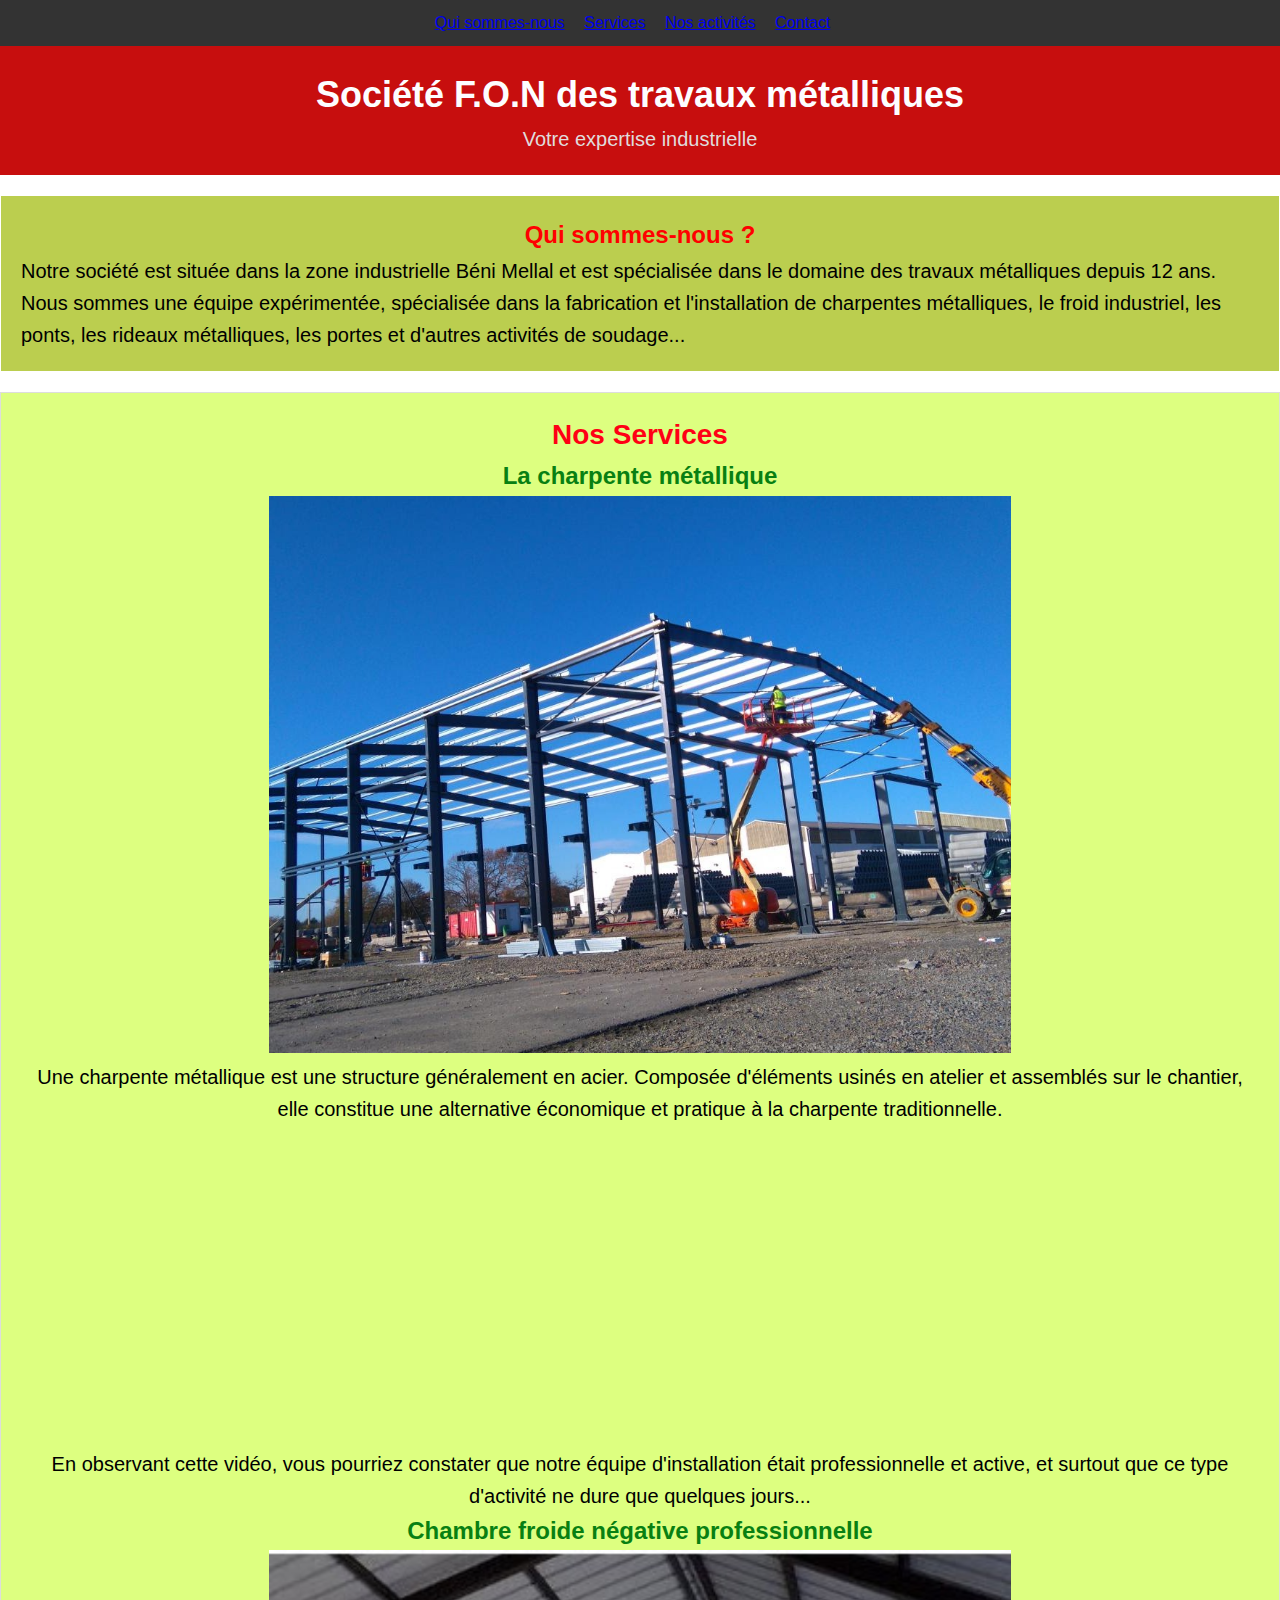
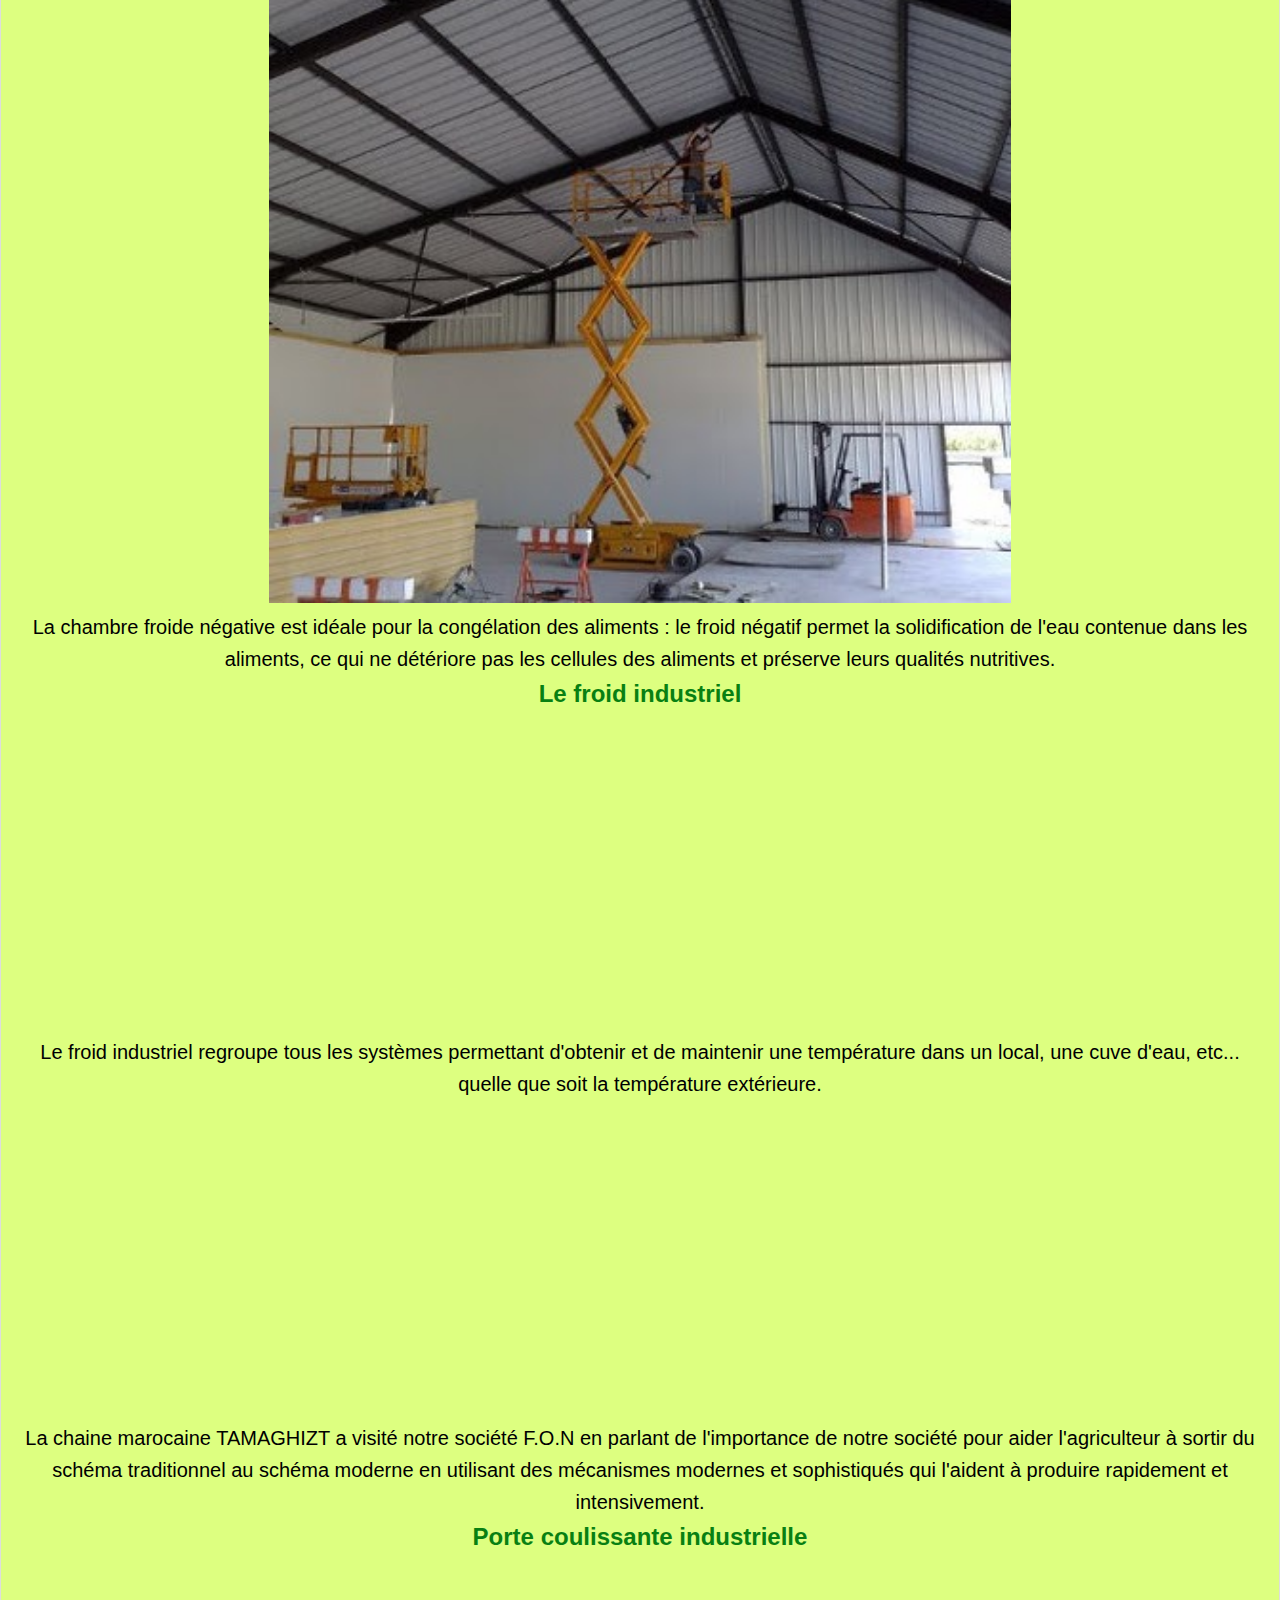
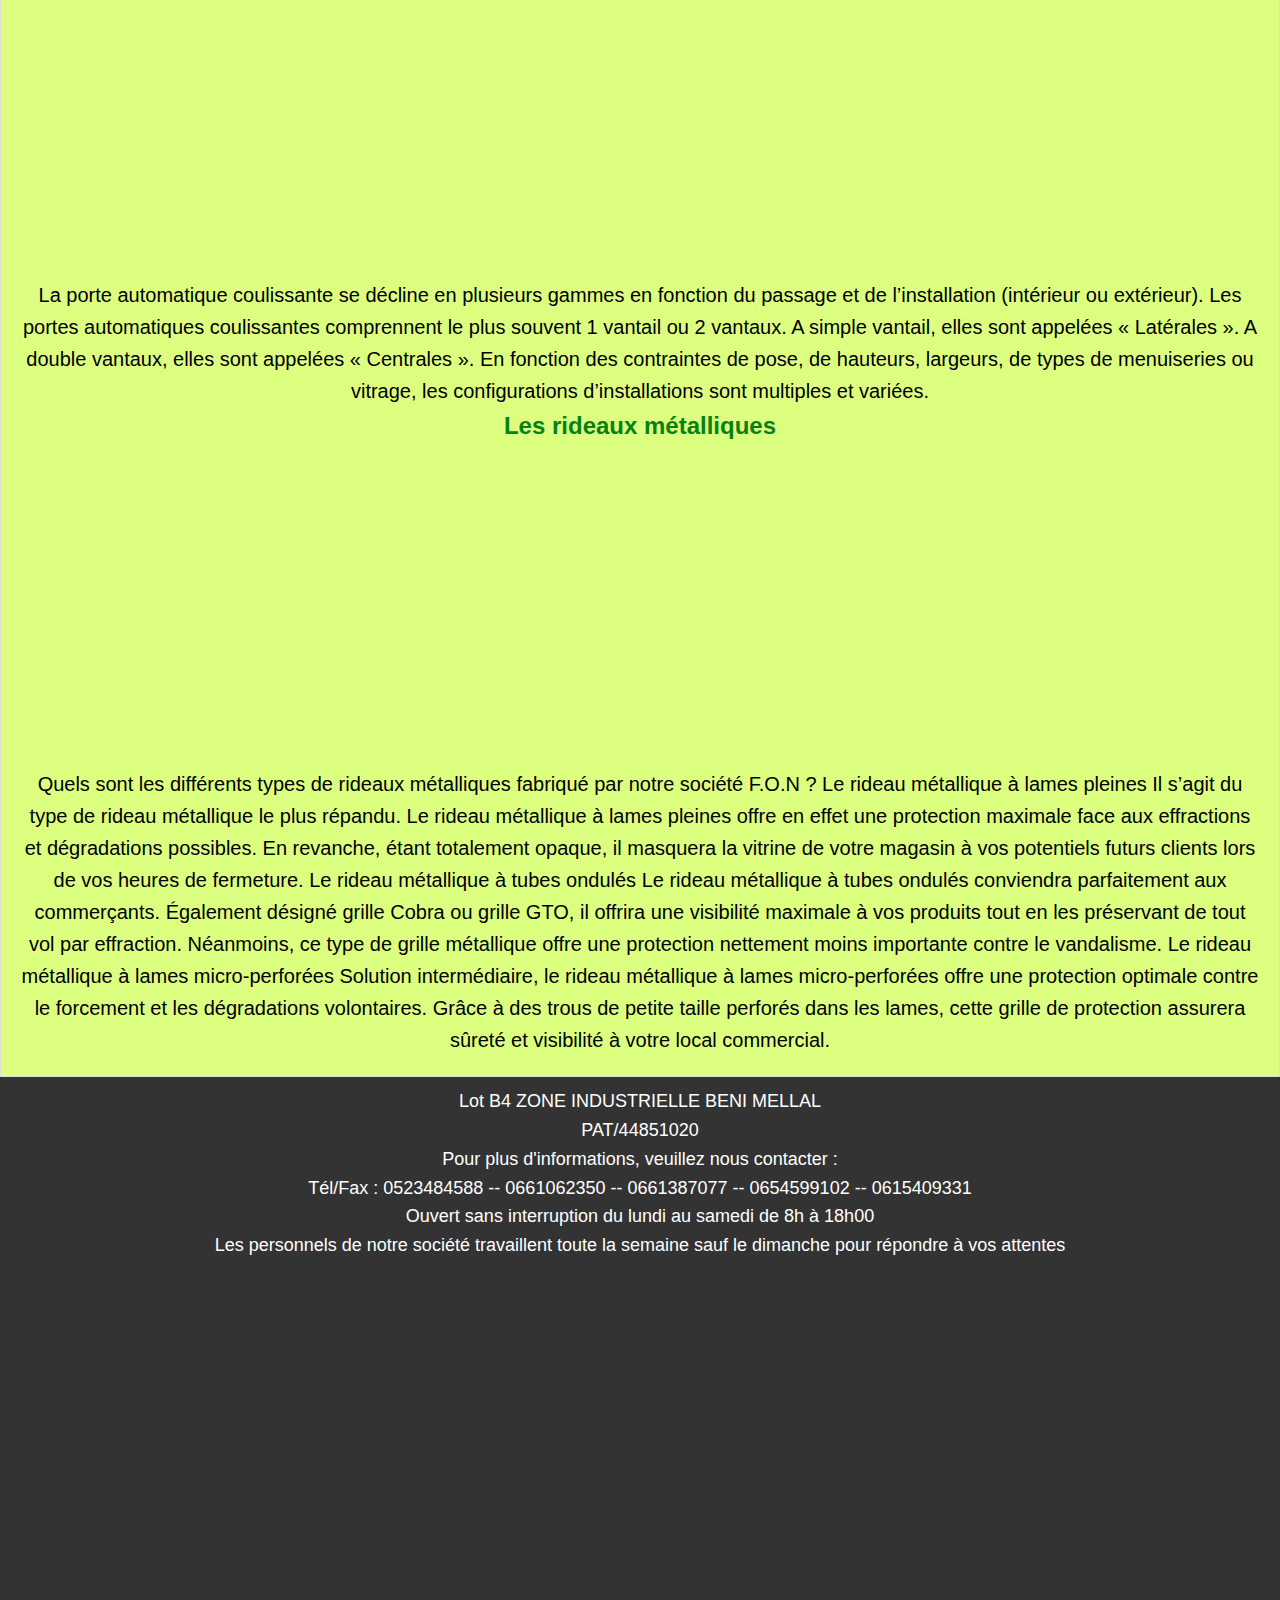
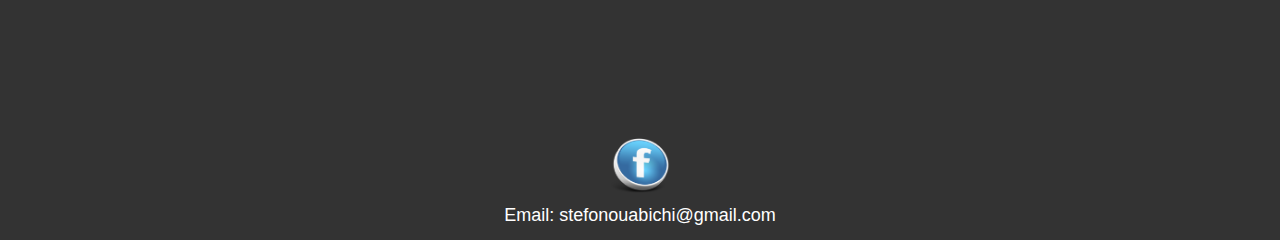
<file: index.html>
<!DOCTYPE html>
<html lang="en">
<head>
    <meta charset="UTF-8">
    <meta name="viewport" content="width=device-width, initial-scale=1.0">
    <link rel="stylesheet" href="style.css"> <!-- Link to the CSS file -->
    <title>Société F.O.N des travaux métalliques</title>
</head>
<body>
    <header>
        <nav>
            <ul>
                <li><a href="#about">Qui sommes-nous</a></li>
                <li><a href="#services">Services</a></li>
                <li><a href="pdt.html">Nos activités</a></li>
                <li><a href="#footer">Contact</a></li>
            </ul>
        </nav>
    </header>

    <section class="hero">
        <h1>Société F.O.N des travaux métalliques</h1>
        <p>Votre expertise industrielle</p>
    </section>

    <section  class="about" id="about">
        <h1 style="text-align: center;">Qui sommes-nous ?</h1>
        <p>Notre société est située dans la zone industrielle Béni Mellal et est spécialisée dans le domaine des travaux métalliques depuis 12 ans. Nous sommes une équipe expérimentée, spécialisée dans la fabrication et l'installation de charpentes métalliques, le froid industriel, les ponts, les rideaux métalliques, les portes et d'autres activités de soudage...</p>
    </section>

    <section class="services" id="services">
        <h2>Nos Services</h2>
        <h3>La charpente métallique</h3>
        <img src="charpn.jpg" alt="La charpente métallique">
        <p>Une charpente métallique est une structure généralement en acier. Composée d'éléments usinés en atelier et assemblés sur le chantier, elle constitue une alternative économique et pratique à la charpente traditionnelle.</p>
        <iframe width="560" height="315" src="https://www.youtube.com/embed/b2t2jXiOxy0" frameborder="0" allowfullscreen></iframe>
        <p>En observant cette vidéo, vous pourriez constater que notre équipe d'installation était professionnelle et active, et surtout que ce type d'activité ne dure que quelques jours...</p>
        <h3>Chambre froide négative professionnelle</h3>
        <img src="chbrf.jpg">
        <p>La chambre froide négative est idéale pour la congélation des aliments : le froid négatif permet la solidification de l'eau contenue dans les aliments, ce qui ne détériore pas les cellules des aliments et préserve leurs qualités nutritives. </p>
        <h3>Le froid industriel</h3>
        <iframe width="560" height="315" src="https://www.youtube.com/embed/iELxFSa7Izs" frameborder="0" allowfullscreen></iframe>
        <p>Le froid industriel regroupe tous les systèmes permettant d'obtenir et de maintenir une température dans un local, une cuve d'eau, etc... quelle que soit la température extérieure.</p>
        <iframe width="560" height="315" src="https://www.youtube.com/embed/gDKOtdqEp-U" frameborder="0" allowfullscreen></iframe>
        <p>La chaine marocaine TAMAGHIZT a visité notre société F.O.N en parlant de l'importance de notre société pour aider l'agriculteur à sortir du schéma traditionnel au schéma moderne en utilisant des mécanismes modernes et sophistiqués qui l'aident à produire rapidement et intensivement.</p>
       <h3>Porte coulissante industrielle</h3> 
       <iframe width="560" height="315" src="https://www.youtube.com/embed/PlmTUYfy52M" frameborder="0" allowfullscreen></iframe>
       <p>La porte automatique coulissante se décline en plusieurs gammes en fonction du passage et de l’installation (intérieur ou extérieur). Les portes automatiques coulissantes comprennent le plus souvent 1 vantail ou 2 vantaux.

            A simple vantail, elles sont appelées « Latérales ». A double vantaux, elles sont appelées « Centrales ». En fonction des contraintes de pose, de hauteurs, largeurs, de types de menuiseries ou vitrage, les configurations d’installations sont multiples et variées. </p>
            <h3>Les rideaux métalliques</h3>
            <iframe width="560" height="315" src="https://www.youtube.com/embed/shUxICPC_yM" frameborder="0" allowfullscreen></iframe>
            <p>Quels sont les différents types de rideaux métalliques fabriqué par notre société F.O.N ?
            Le rideau métallique à lames pleines
            Il s’agit du type de rideau métallique le plus répandu. Le rideau métallique à lames pleines offre en effet une protection maximale face aux effractions et dégradations possibles. En revanche, étant totalement opaque, il masquera la vitrine de votre magasin à vos potentiels futurs clients lors de vos heures de fermeture. 
            
            Le rideau métallique à tubes ondulés
            Le rideau métallique à tubes ondulés conviendra parfaitement aux commerçants. Également désigné grille Cobra ou grille GTO, il offrira une visibilité maximale à vos produits tout en les préservant de tout vol par effraction.
            
            Néanmoins, ce type de grille métallique offre une protection nettement moins importante contre le vandalisme. 
            
            Le rideau métallique à lames micro-perforées 
            
            Solution intermédiaire, le rideau métallique à lames micro-perforées offre une protection optimale contre le forcement et les dégradations volontaires. Grâce à des trous de petite taille perforés dans les lames, cette grille de protection assurera sûreté et visibilité à votre local commercial. </p>
      
      
    </section>
    <footer class="footer" id="footer">
        <p>Lot B4 ZONE INDUSTRIELLE BENI MELLAL</p>
        <p>PAT/44851020</p>
        <p>Pour plus d'informations, veuillez nous contacter :</p>
        <p>Tél/Fax : 0523484588 -- 0661062350 -- 0661387077 -- 0654599102 -- 0615409331</p>
        <p>Ouvert sans interruption du lundi au samedi de 8h à 18h00</p>
        <p>Les personnels de notre société travaillent toute la semaine sauf le dimanche pour répondre à vos attentes</p>
        <iframe src="https://www.google.com/maps/embed?pb=!1m18!1m12!1m3!1d6744.54207440039!2d-6.430875062942472!3d32.304571360195894!2m3!1f0!2f0!3f0!3m2!1i1024!2i768!4f13.1!3m3!1m2!1s0xda4792d3c5e3761%3A0xa2dce97f0987c3c!2sSt%C3%A9%20F.O.N%20des%20travaux%20m%C3%A9talliques!5e0!3m2!1sfr!2sus!4v1693650159986!5m2!1sfr!2sus" width="600" height="450" style="border:0;" allowfullscreen="" loading="lazy" referrerpolicy="no-referrer-when-downgrade"></iframe>
        <div class="social-links">
            <div class="social-link">
                <a href="https://www.facebook.com/profile.php?id=100070529213689" target="_blank">
                    <img src="fcbk.png" alt="Facebook" >
                </a>
            </div>
            <!-- Add more social links as needed -->
        </div>
        <p>Email: stefonouabichi@gmail.com</p>
    </footer>
</body>
</html>
</file>
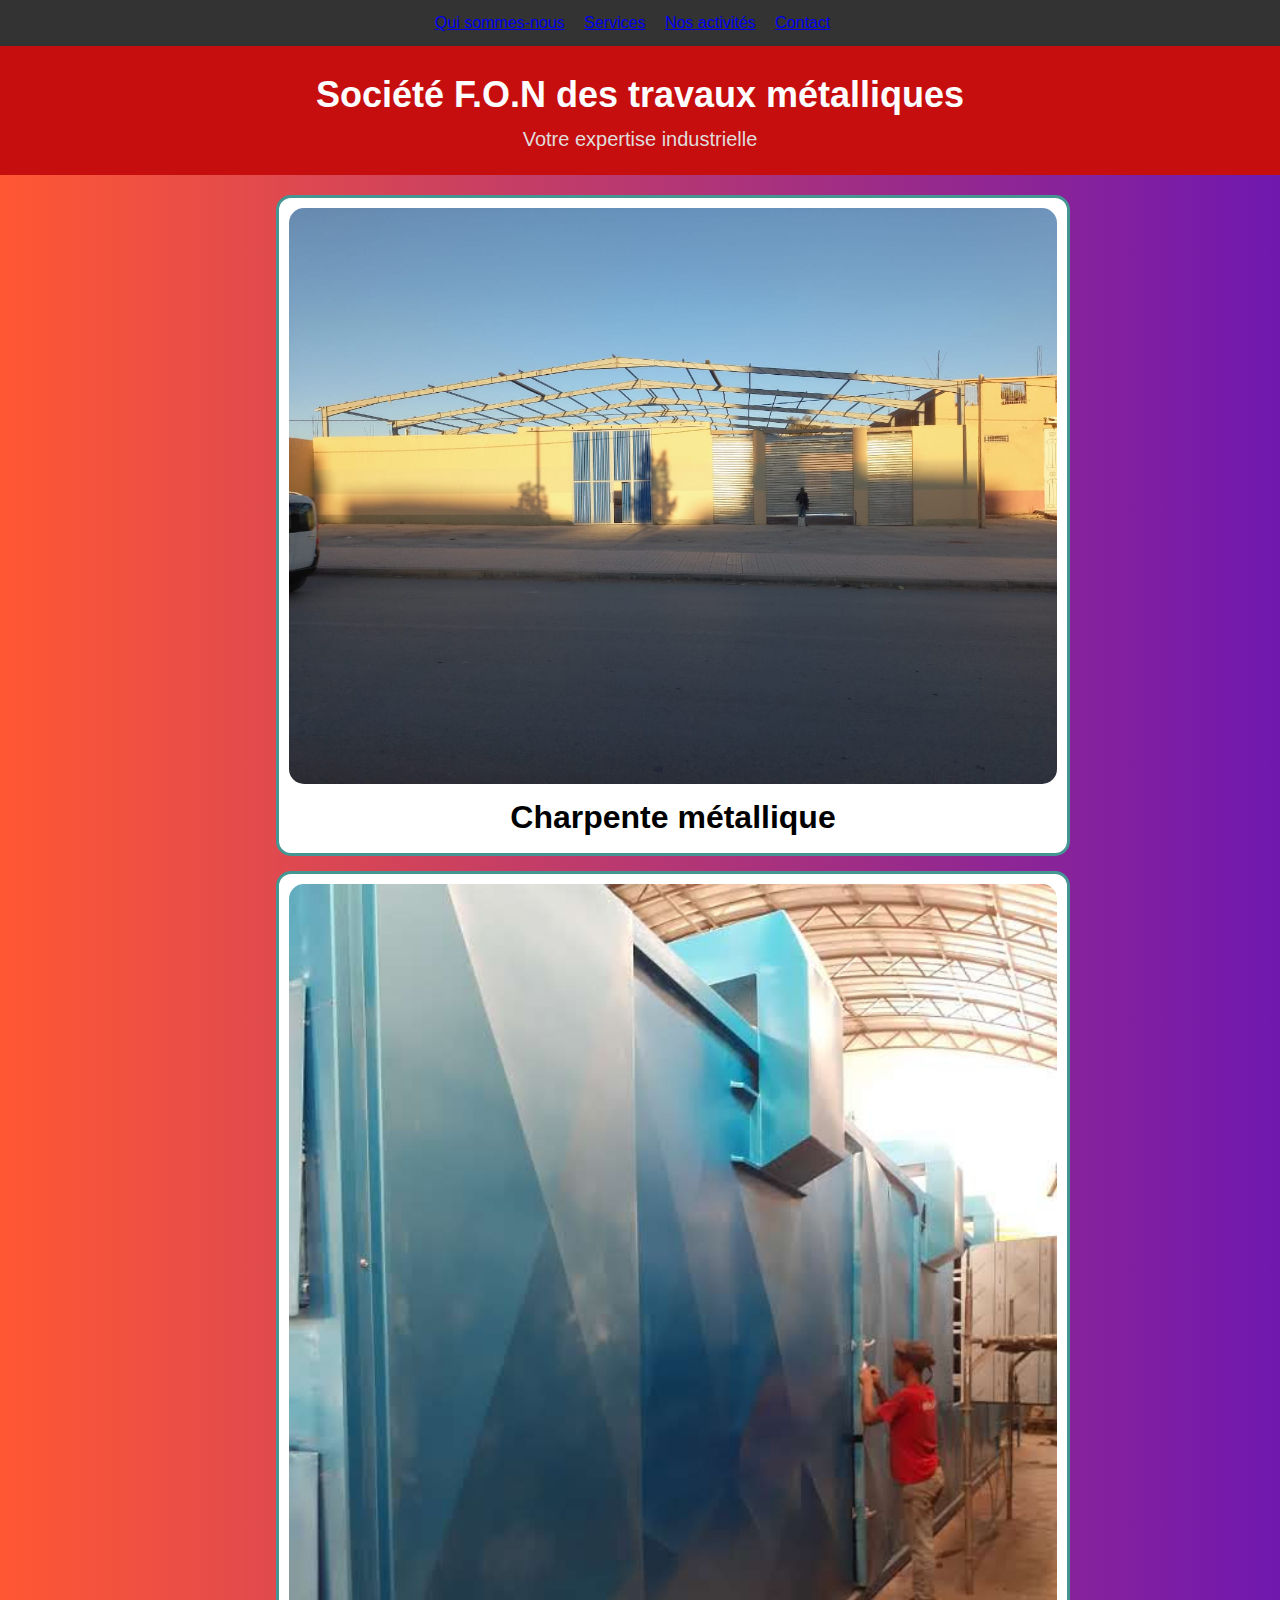
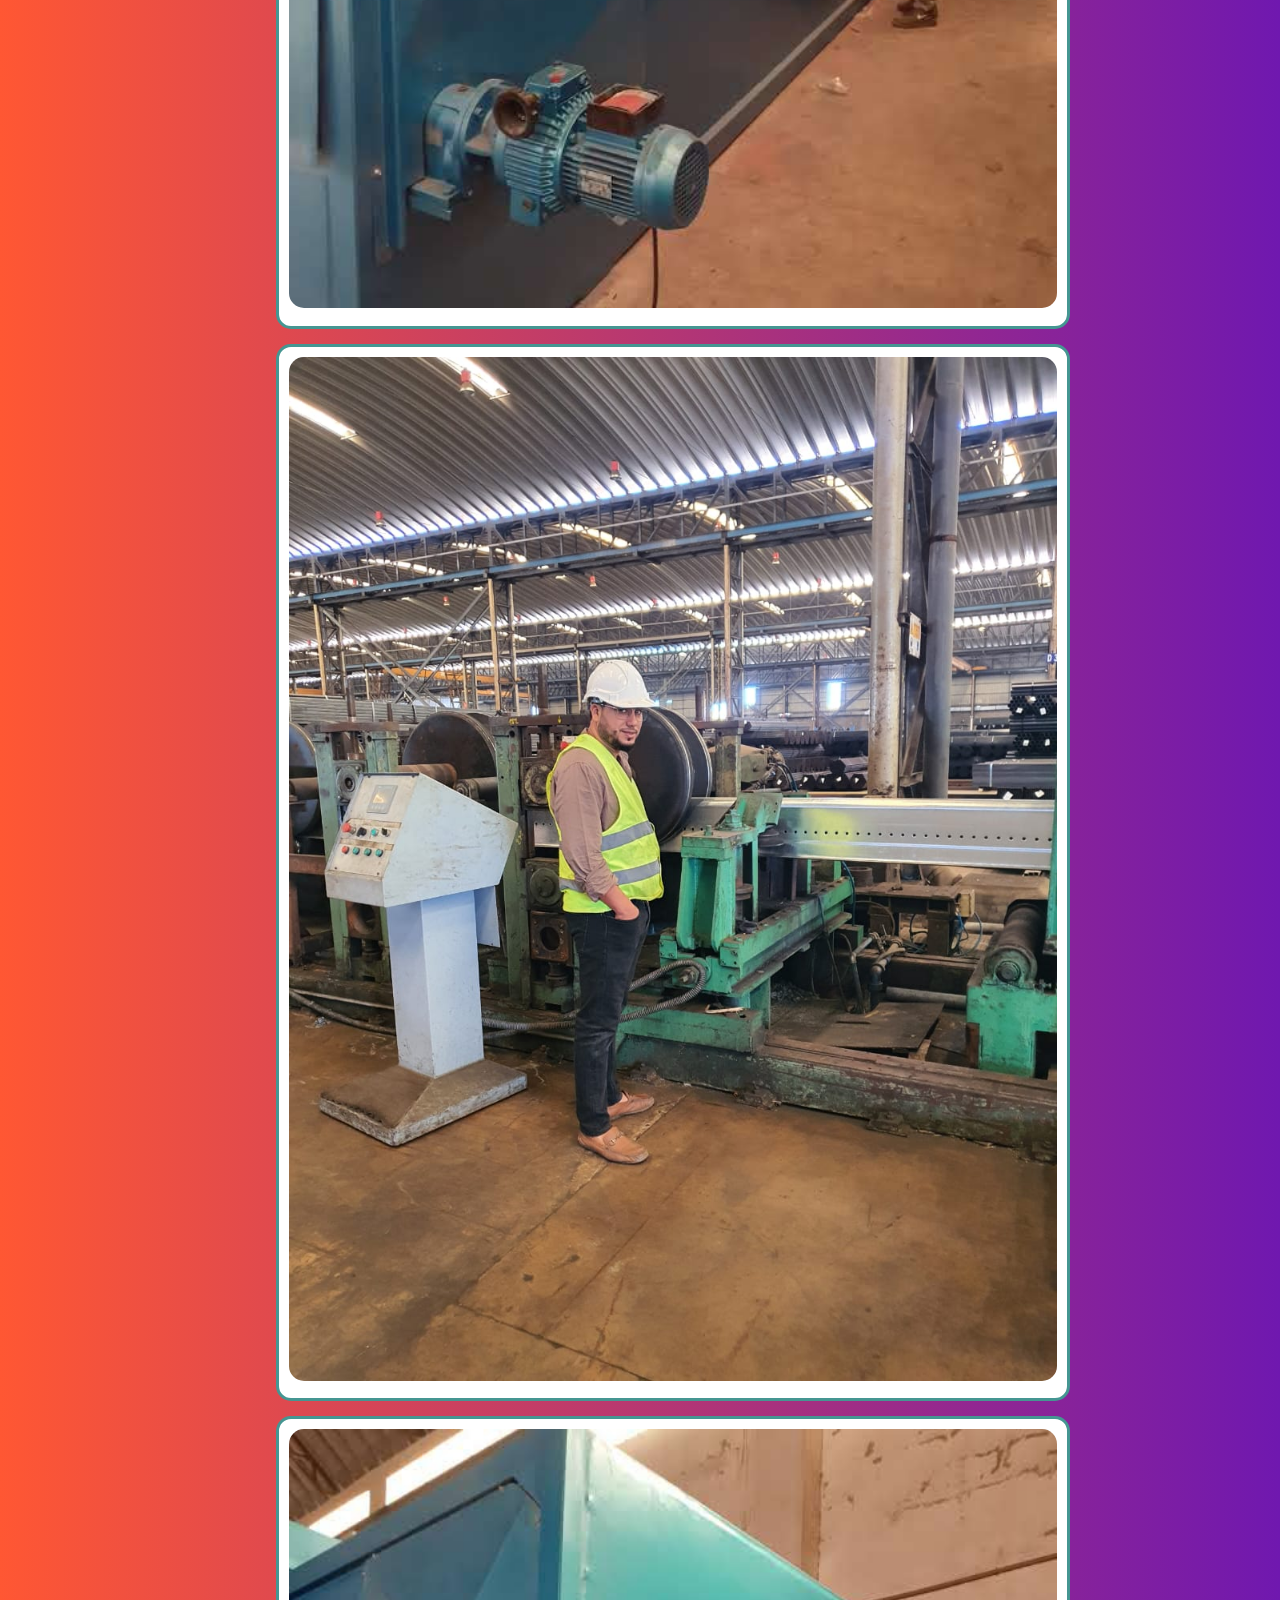
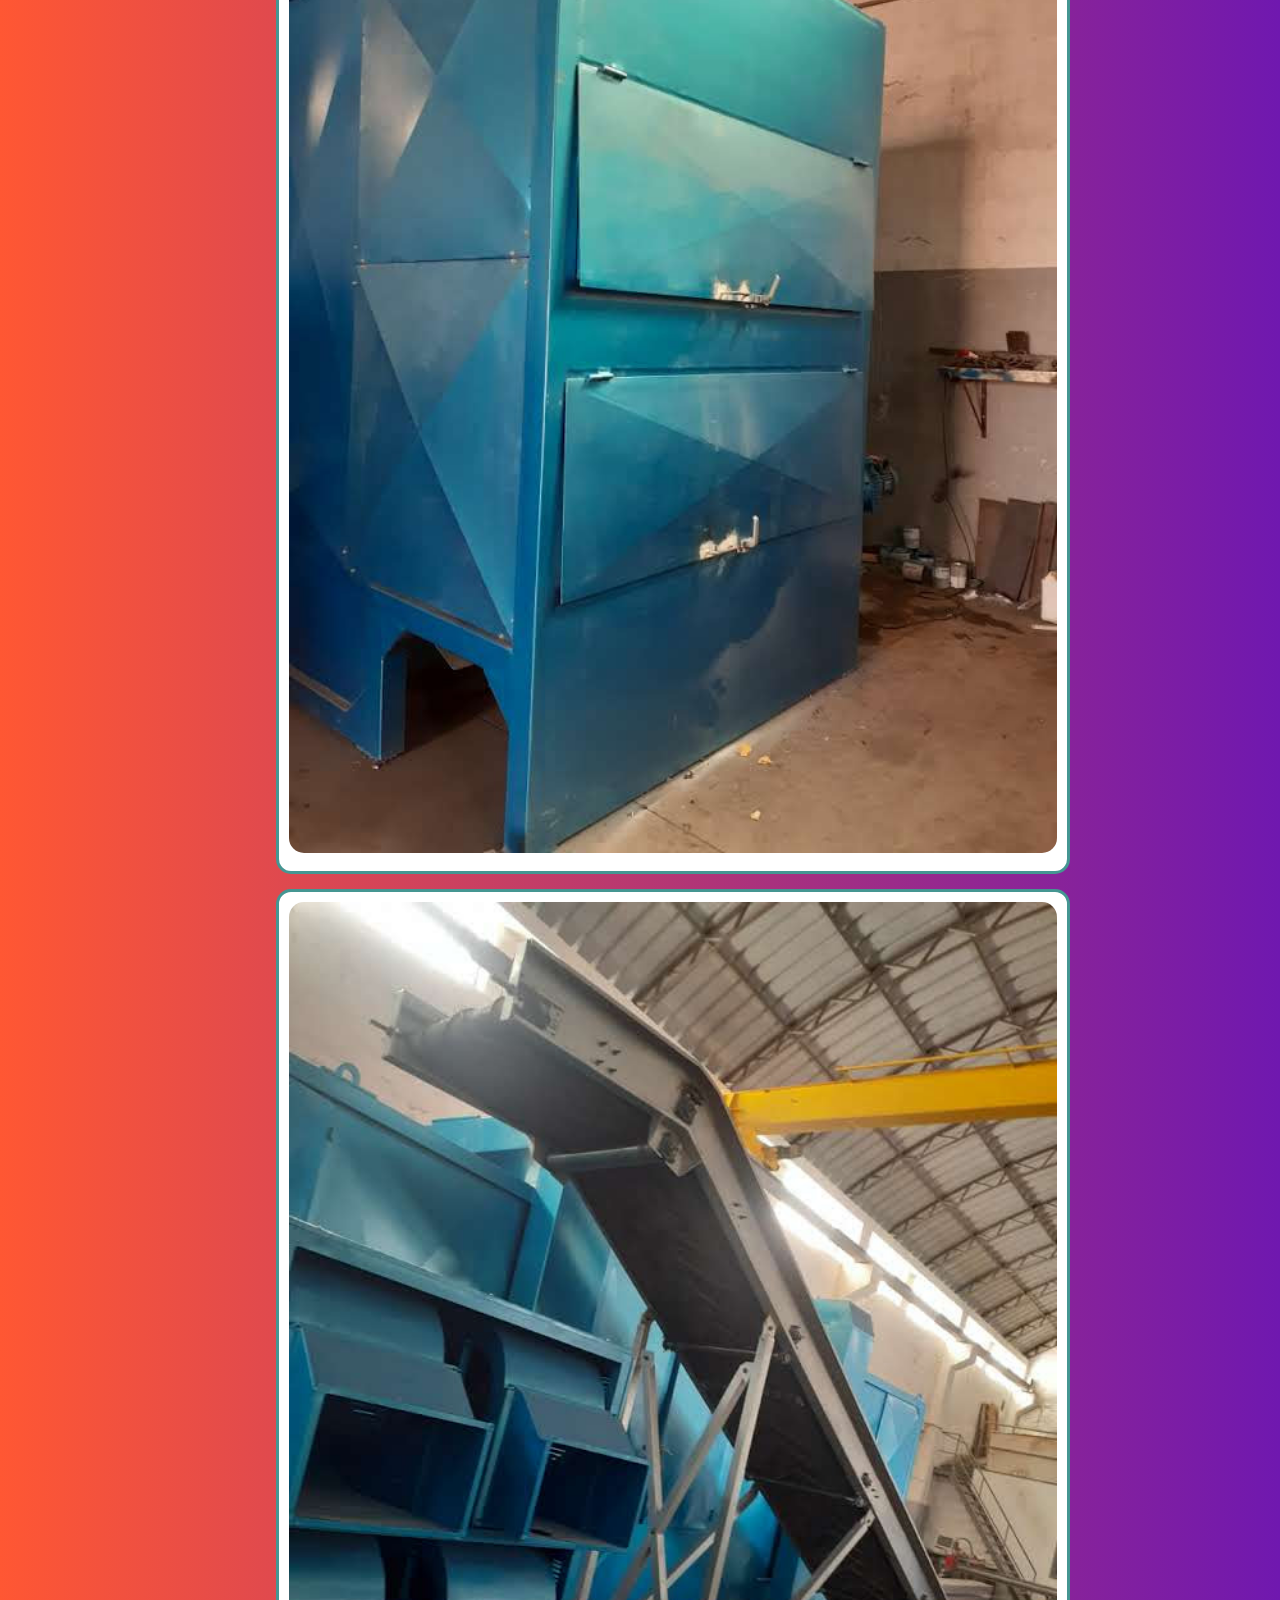
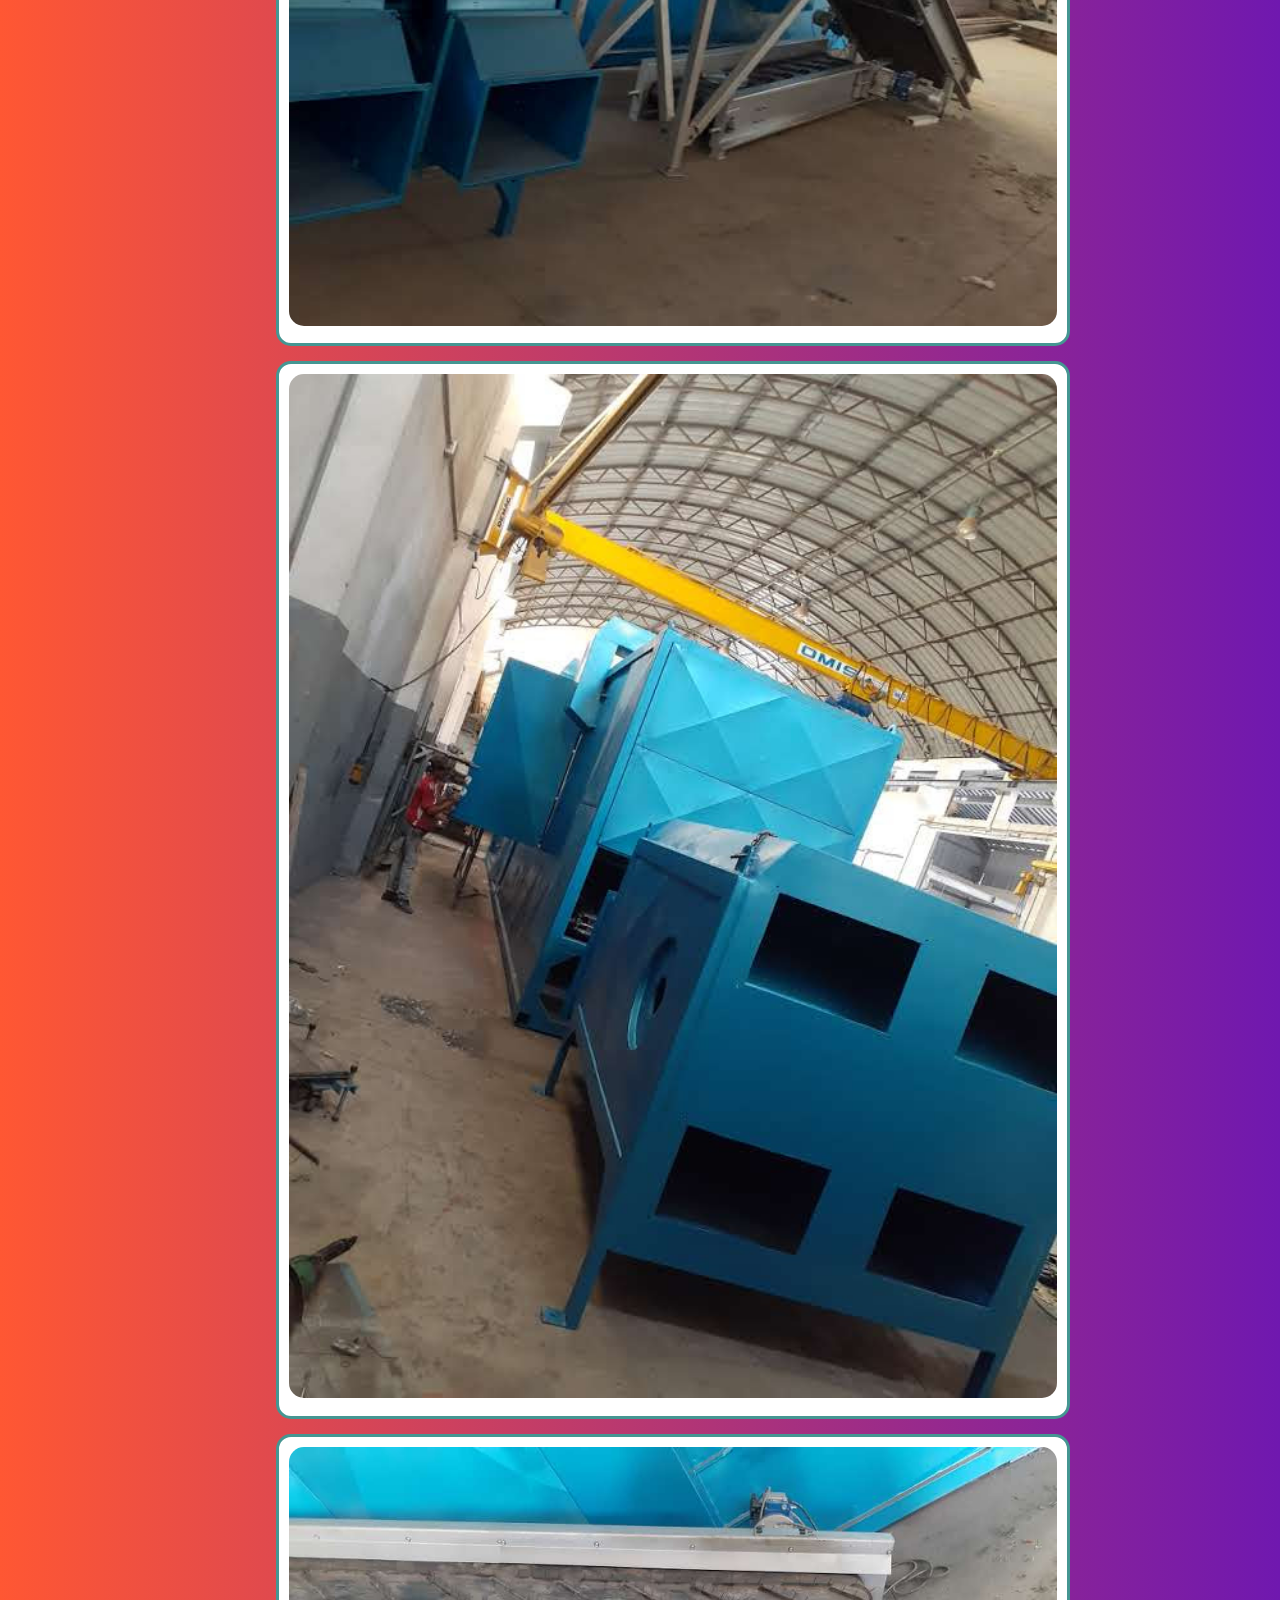
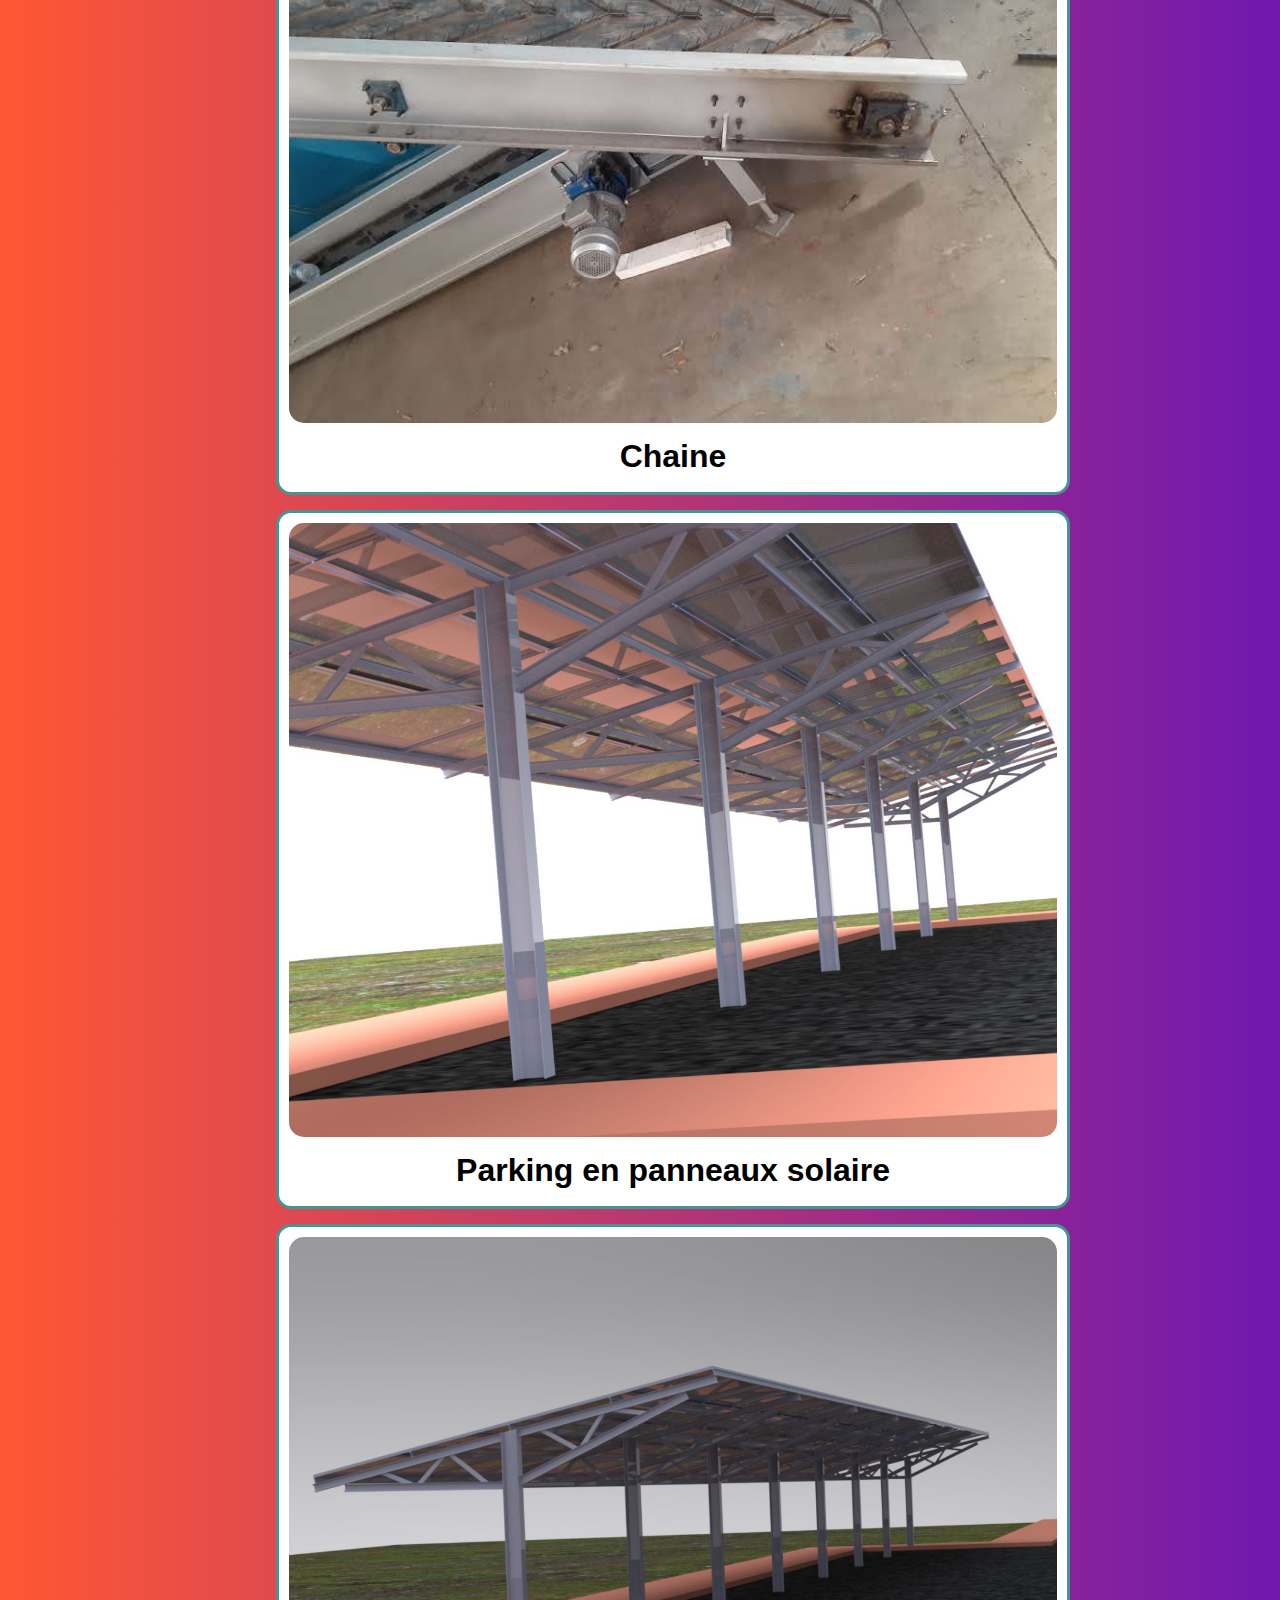
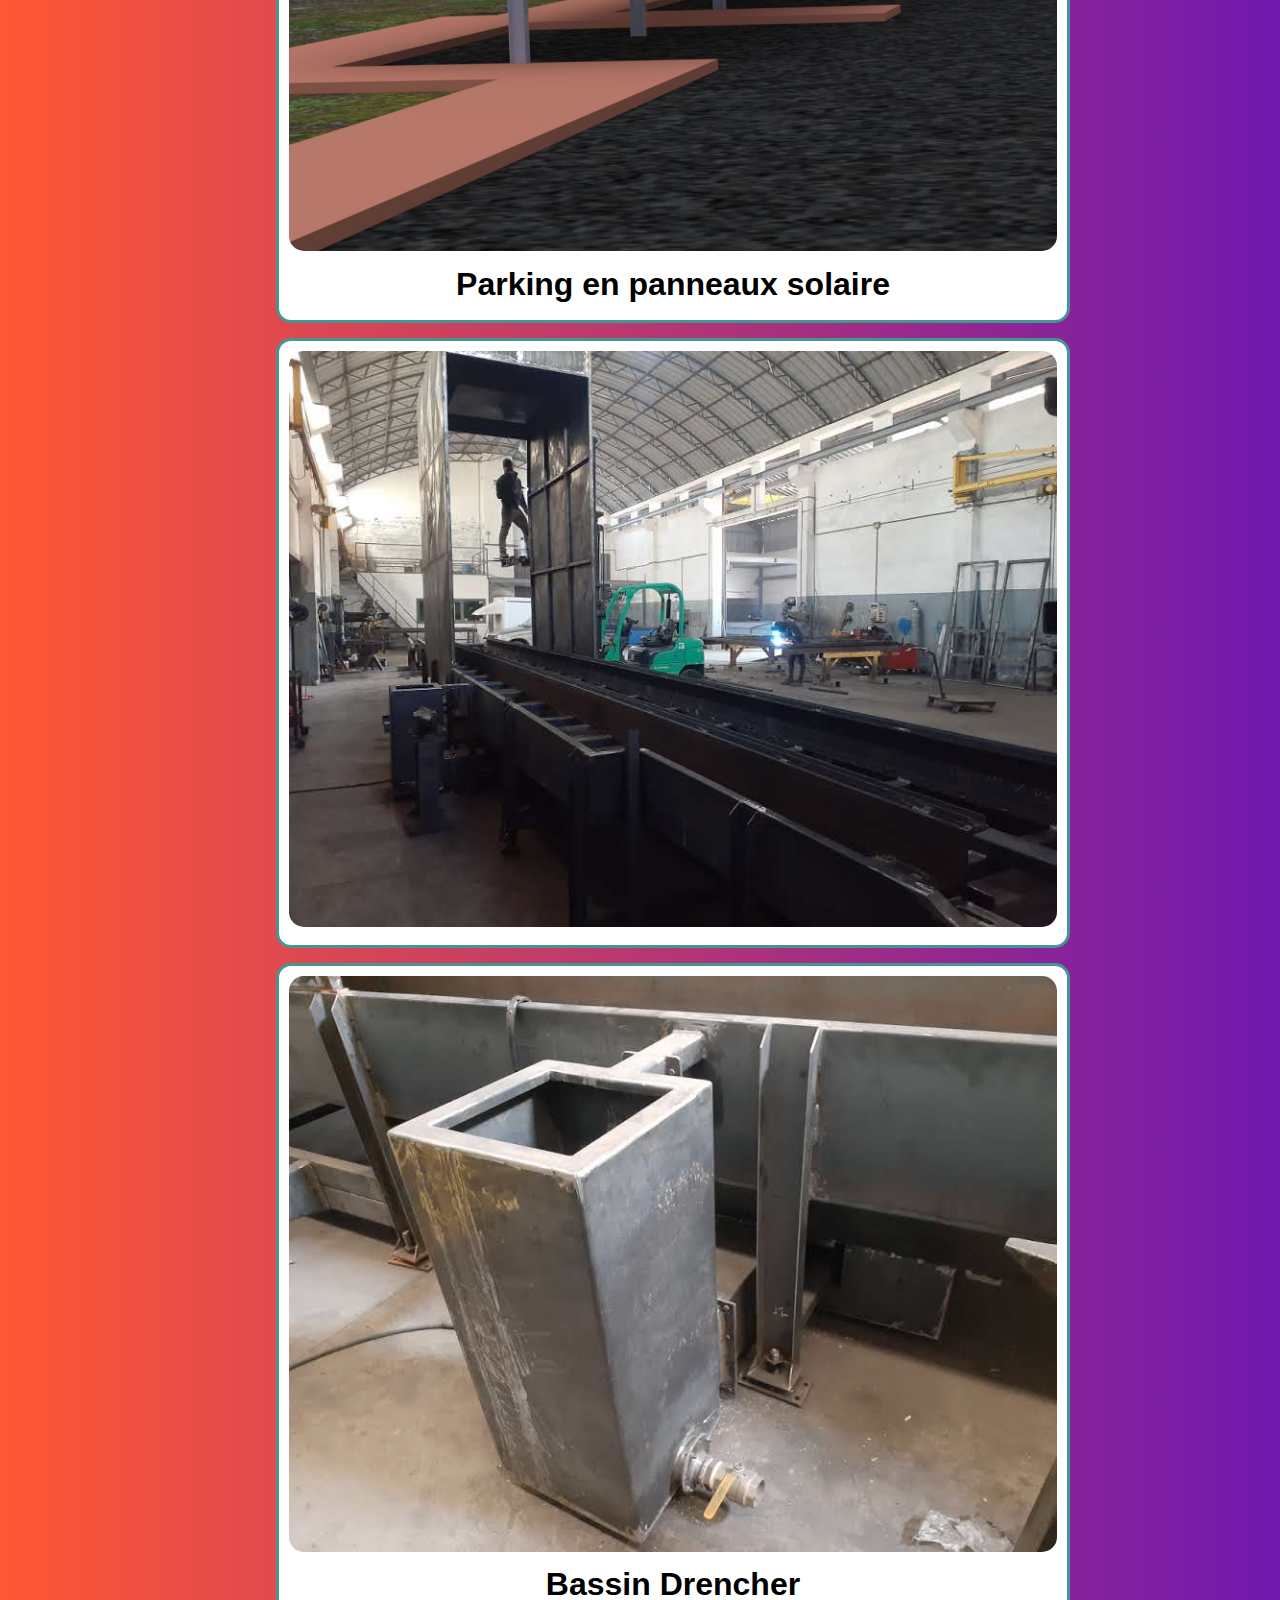
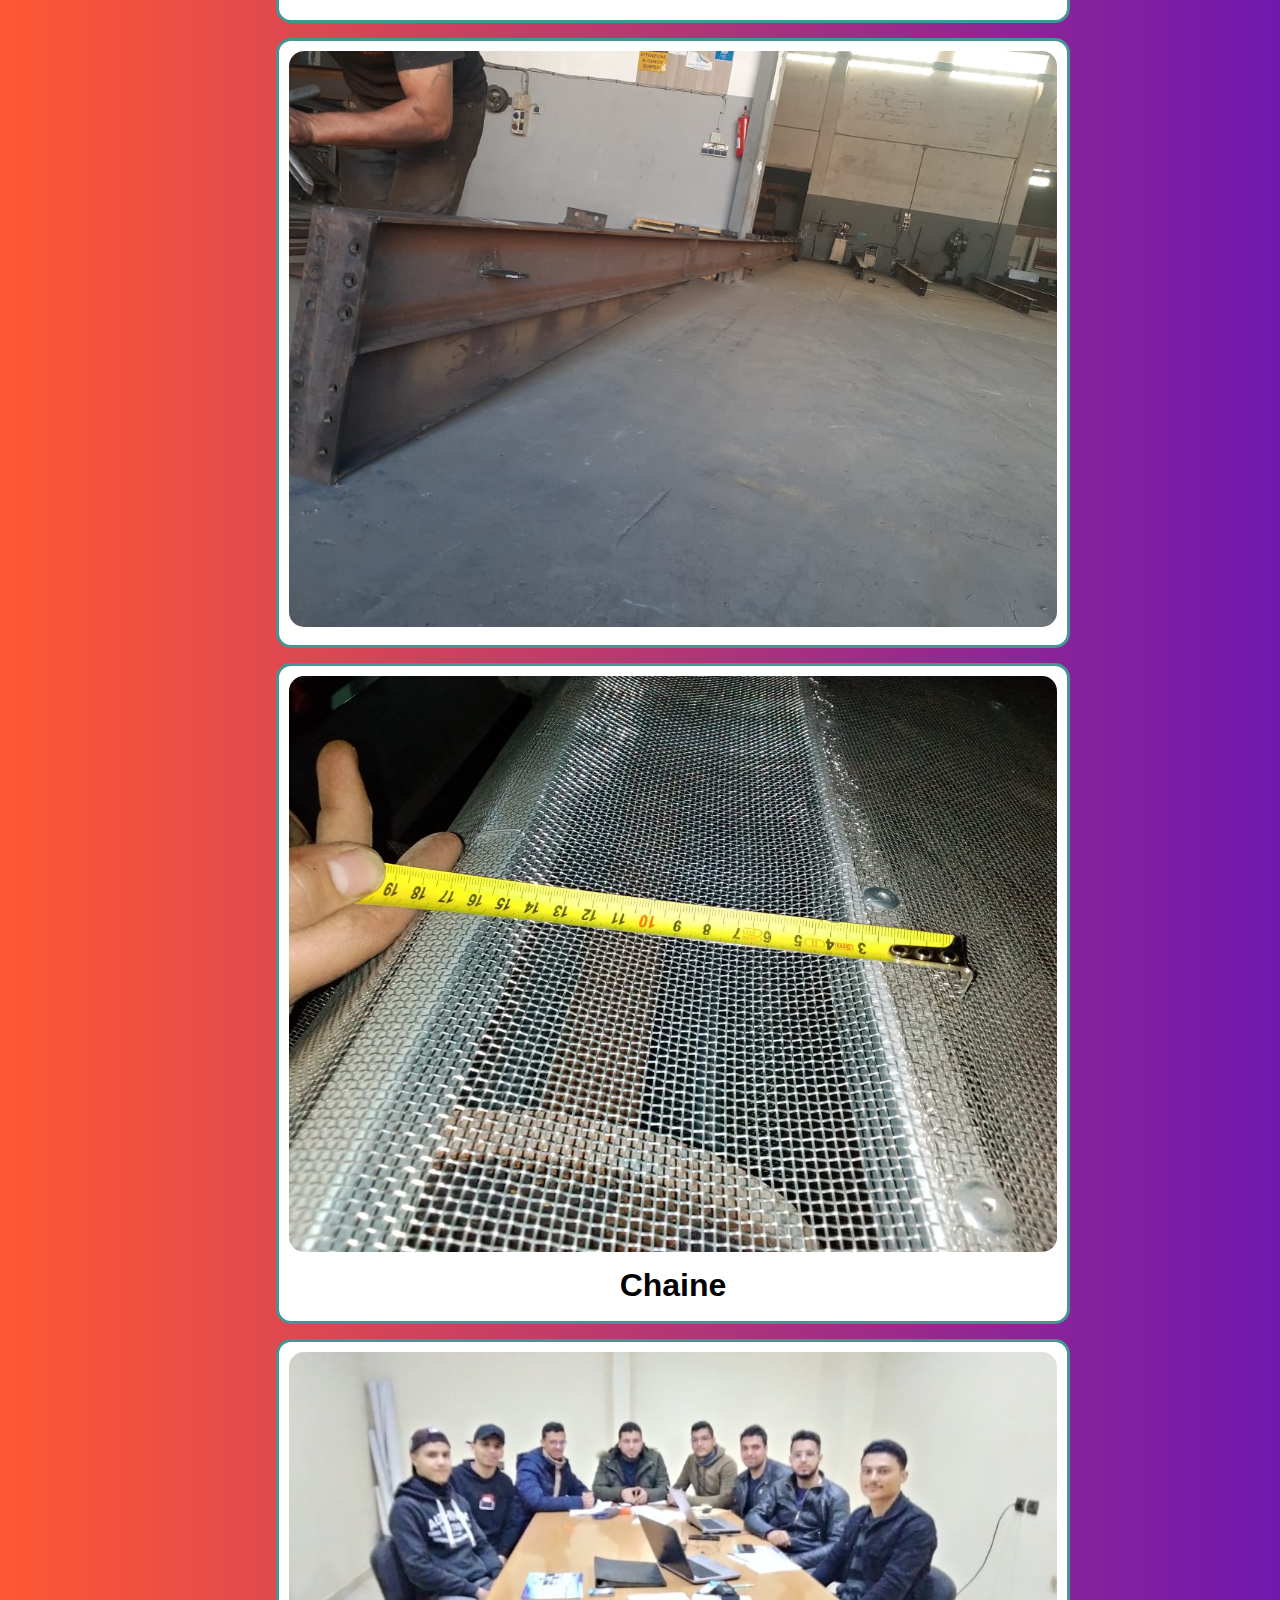
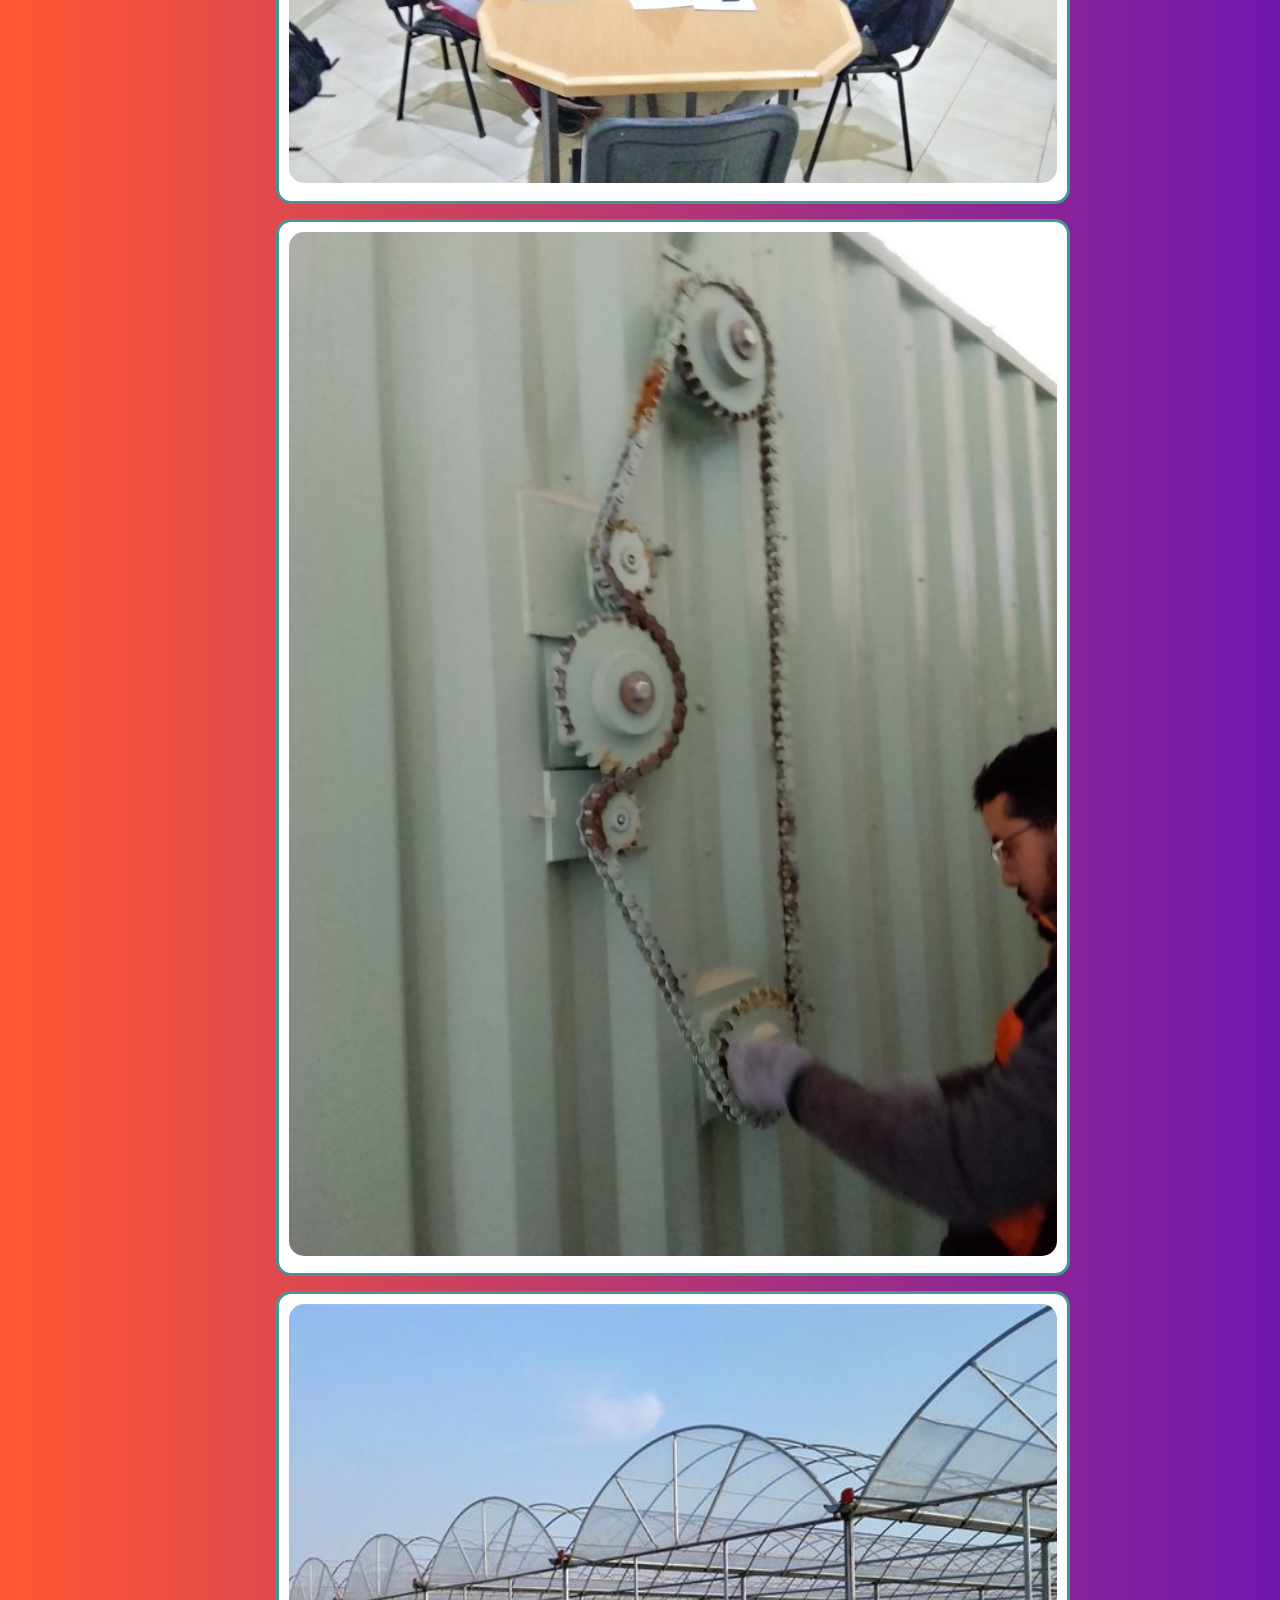
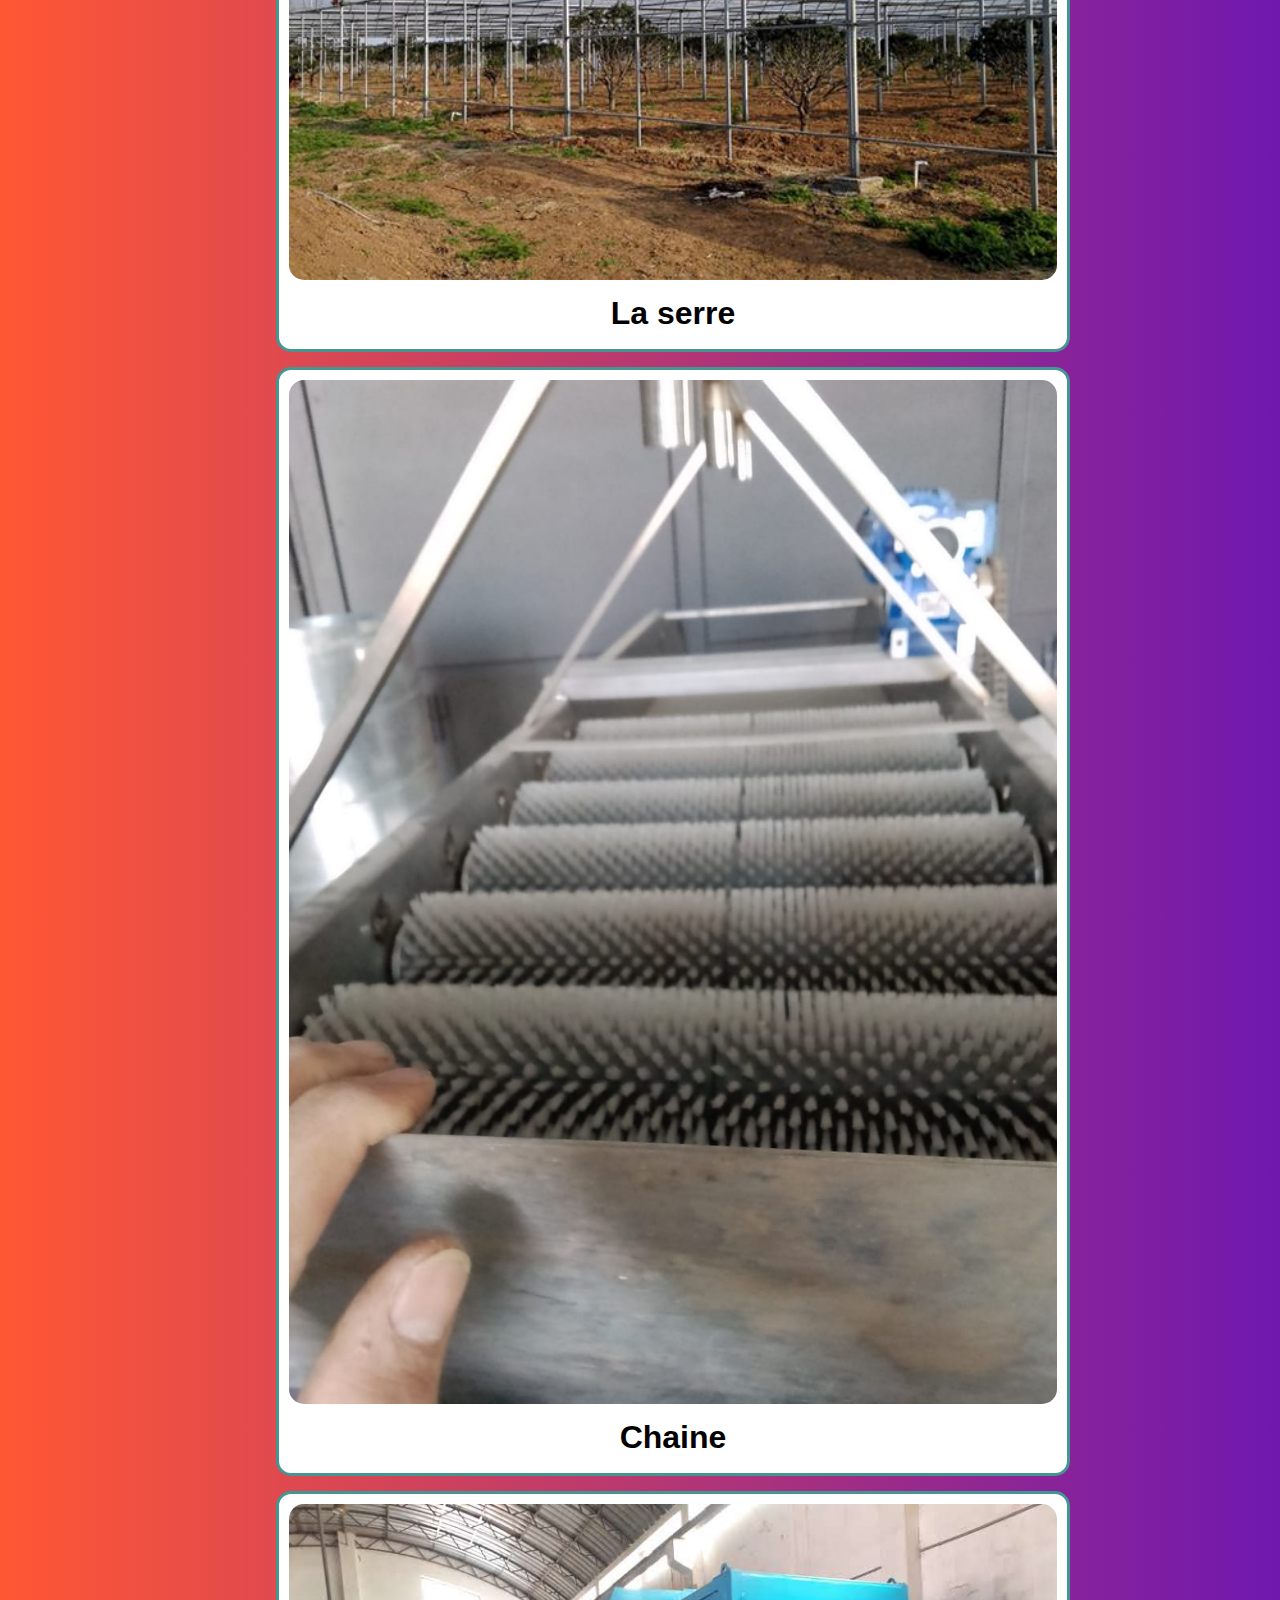
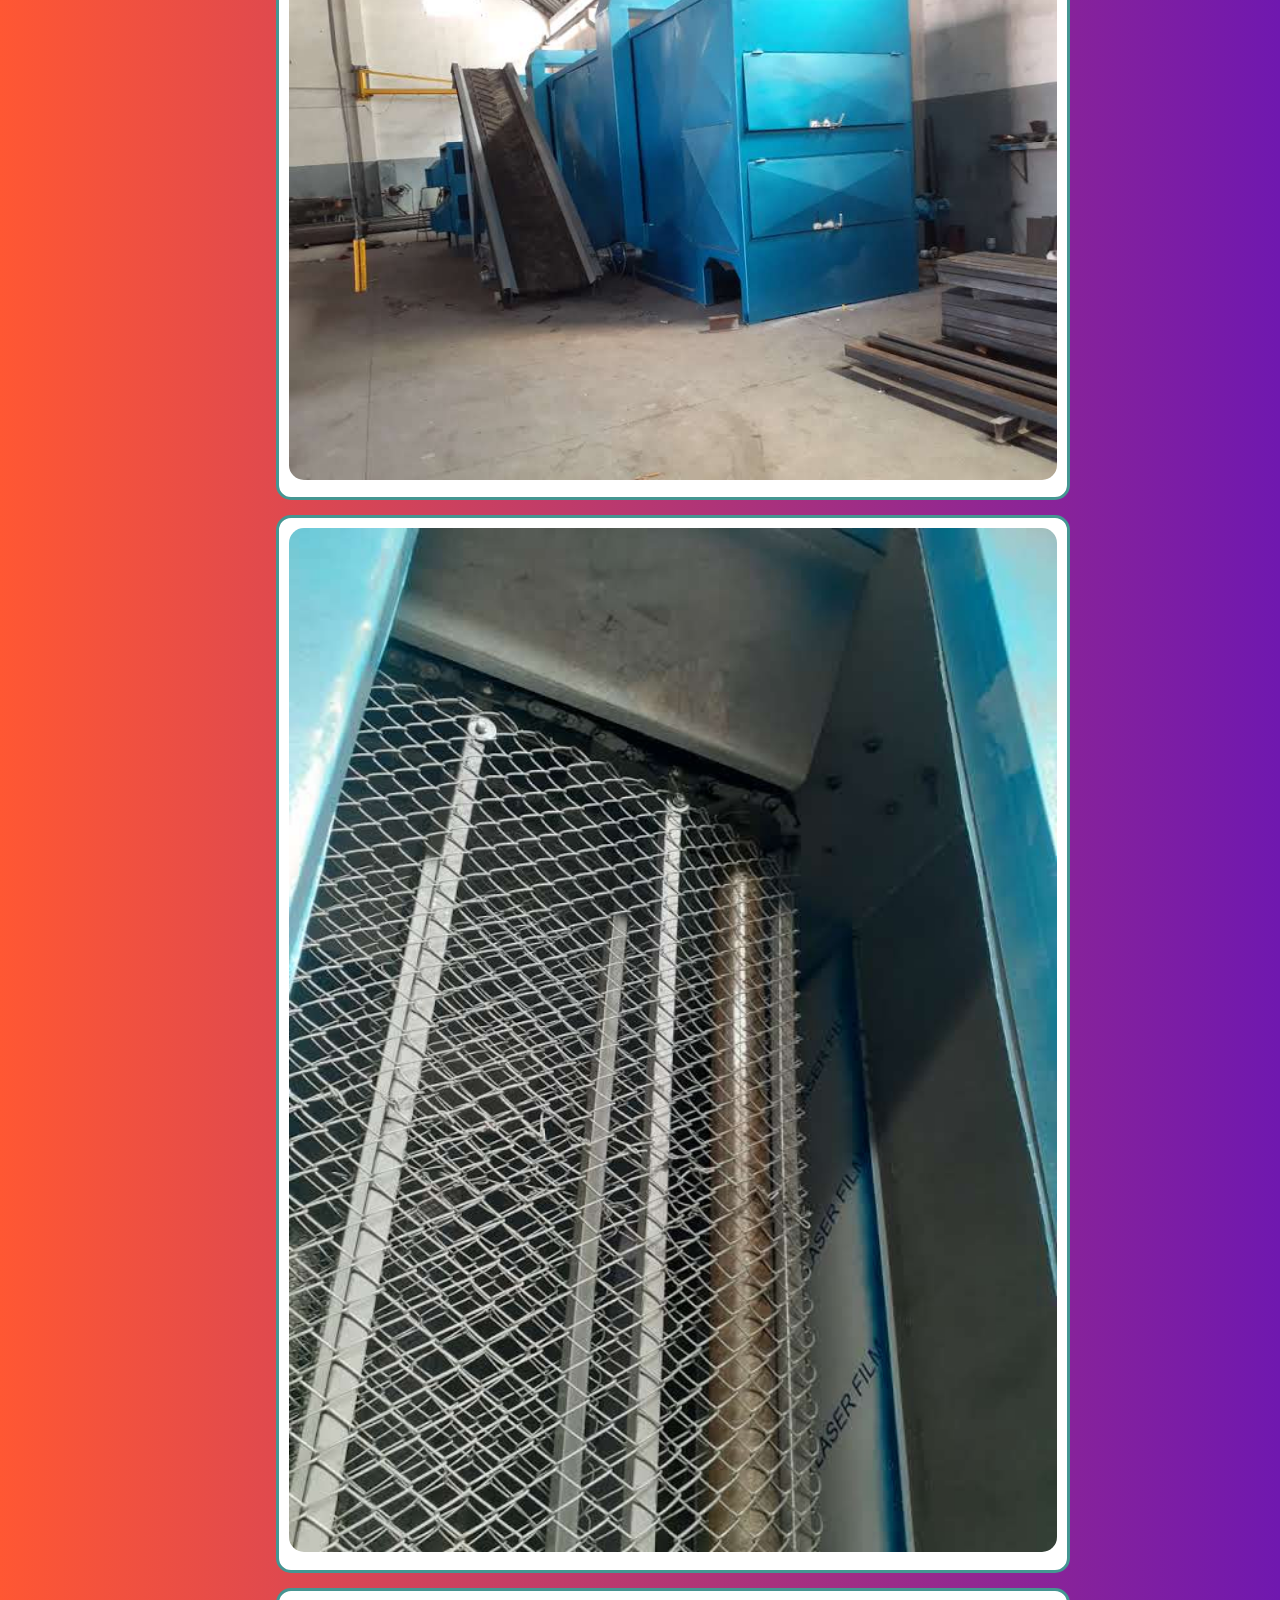
<file: pdt.html>
<!DOCTYPE html>
<html lang="en">
<head>
    <meta charset="UTF-8">
    <meta name="viewport" content="width=device-width, initial-scale=1.0">
    <link rel="stylesheet" href="style2.css"> <!-- Link to the CSS file -->
    <title>Société F.O.N des travaux métalliques</title>
</head>
<body>
    <header>
        <nav>
            <ul>
                <li><a href="index.html#about">Qui sommes-nous</a></li>
                <li><a href="index.html#services">Services</a></li>
                <li><a href="pdt.html">Nos activités</a></li>
                <li><a href="#footer">Contact</a></li>
            </ul>
        </nav>
    </header>

    <section class="hero">
        <h1>Société F.O.N des travaux métalliques</h1>
        <p>Votre expertise industrielle</p>

    
    </section>


    <section class="content" style="width: 100%;">
    <script>
        var l=["Charpente métallique","","","","","","Chaine","Parking en panneaux solaire","Parking en panneaux solaire","","Bassin Drencher","","Chaine","","","La serre","Chaine","","","Charpente métallique","Frigo","Frigo","",""] ;
        
        for (let i = 1; i < 24; i++) {
            document.write('<div class="service"><div class="imgpart"><img src="stage ('+String(i)+').jpeg" alt=""></div><div class="desc"><h1>'+ l[i-1]+'</h1>                </div></div>') ;
        }

    </script>
    </section>



 
  






      
    <footer class="footer" id="footer">
        <p>Lot B4 ZONE INDUSTRIELLE BENI MELLAL</p>
        <p>PAT/44851020</p>
        <p>Pour plus d'informations, veuillez nous contacter :</p>
        <p>Tél/Fax : 0523484588 -- 0661062350 -- 0661387077 -- 0654599102 -- 0615409331</p>
        <p>Ouvert sans interruption du lundi au samedi de 8h à 18h00</p>
        <p>Les personnels de notre société travaillent toute la semaine sauf le dimanche pour répondre à vos attentes</p>
        <iframe src="https://www.google.com/maps/embed?pb=!1m18!1m12!1m3!1d6744.54207440039!2d-6.430875062942472!3d32.304571360195894!2m3!1f0!2f0!3f0!3m2!1i1024!2i768!4f13.1!3m3!1m2!1s0xda4792d3c5e3761%3A0xa2dce97f0987c3c!2sSt%C3%A9%20F.O.N%20des%20travaux%20m%C3%A9talliques!5e0!3m2!1sfr!2sus!4v1693650159986!5m2!1sfr!2sus" width="600" height="450" style="border:0;" allowfullscreen="" loading="lazy" referrerpolicy="no-referrer-when-downgrade"></iframe>
        <div class="social-links">
            <div class="social-link">
                <a href="https://www.facebook.com/profile.php?id=100070529213689" target="_blank">
                    <img src="fcbk.png" alt="Facebook" >
                </a>
            </div>
            <!-- Add more social links as needed -->
        </div>
        <p>Email: stefonouabichi@gmail.com</p>
    </footer>
</body>
</html>
</file>
<file: style.css>
/* Reset some default styles */
* {
    margin: 0;
    padding: 0;
}

/* Basic styling */
body {
    font-family: Arial, sans-serif;
    line-height: 1.6;
}

header {
    background-color: #333;
    color: #f31212;
    padding: 10px;
}

nav ul {
    list-style: none;
}

header{

    display: flex;
    justify-content: center;
    align-items: center;

}
nav ul {
    margin-left: auto;
    margin-right: auto;
    list-style: none;
    align-items: center;
    
}

nav li {
    display: inline;
    margin-right: 15px;
}

section {
    padding: 20px;
}

.hero {
    background-color: #c70e0e;
    text-align: center;
}

.about  {
    border: 1px solid #ffffff;
    margin-top: 20px;
    background-color:rgb(187, 206, 79);
    background-size: cover;
    background-position: center;
    /* Other styling properties */
} 
.services {
    justify-content: center;
    text-align: center;
    border: 1px solid #ddd;
    margin-top: 20px;
    background-color: #ddff80;
    background-size: cover; /* or 'contain' depending on your preference */
    background-position: center center; /* Center the background image */
    background-repeat: no-repeat;
    background-attachment: fixed;
    /* Other styling properties */

}
.services img{ 
    width: 60%;

}
iframe {
    max-width: 100%;
}

.video-container , .img-container {
    display: flex;
    justify-content: center;
    align-items: center;
    margin: 20px 0;
}

.video-container iframe,
.img-container img {
    max-width: 100%;
    height: auto;
}

/* Increase text size and add colors */
h1, h2, h3 {
    font-size: 24px;
}

h1 {
    color: red;
}

h2 {
    color: rgb(255, 0, 21);
}

h3 {
    color: rgb(8, 128, 18);
}

p {
    font-size: 18px;
    color: #000000;
}

/* Styling for specific sections */
.hero h1, .hero h2, .hero h3 {
    font-size: 36px;
    color: #fdfdff;
}

.hero p {
    font-size: 20px;
    color: #e0dcdc;
}



.about p {
    font-size: 20px;
}

.services h2 {
    font-size: 28px;
}

.services h3 {
    font-size: 24px;
}

.services p {
    font-size: 20px;
}

.footer {
    text-align: center;
    padding: 10px;
    background-color: #333;
    color: #fff;
}
.footer p {
    color: #fff;
}

/* Additional styles */
.map-link {
    display: block;
    margin-top: 20px;
    text-align: center;
}

.social-links {
    display: flex;
    justify-content: center;
    margin-top: 20px;
}

.social-link {
    margin: 0 10px;
}


.social-link img {
    max-width: 60px;
    height: auto;
}

a:visited{
    color: #fff;
}
</file>
<file: style2.css>
/* Reset some default styles */
* {
    margin: 0;
    padding: 0;
}

/* Basic styling */
body {
    font-family: Arial, sans-serif;
    line-height: 1.6;
}

header {
    background-color: #333;
    color: #f31212;
    padding: 10px;

}
.content {
    background: linear-gradient(to right, #FF5733, #6B16B3);
}
.desc{
    text-align: center;
}
.service {
    background-color: #ffffff;
    width: 60%;
    margin-bottom: 15px;
    padding: 10px;
    margin-left: 20%;
    margin-right: 20%;
    border: #459692 solid 3px;
    border-radius: 15px;
}
.service img{

    width: 100%;
    height: auto;
    border-radius: 15px;
}

header{

    display: flex;
    justify-content: center;
    align-items: center;

}
nav ul {
    margin-left: auto;
    margin-right: auto;
    list-style: none;
    align-items: center;
    
}

nav li {
    display: inline;
    margin-right: 15px;
}

section {
    padding: 20px;
}

.hero {
    background-color: #c70e0e;
    text-align: center;
}




h2 {
    color: rgb(255, 0, 21);
}

h3 {
    color: rgb(8, 128, 18);
}

p {
    font-size: 18px;
    color: #000000;
}

/* Styling for specific sections */
.hero h1, .hero h2, .hero h3 {
    font-size: 36px;
    color: #fdfdff;
}

.hero p {
    font-size: 20px;
    color: #e0dcdc;
}



.about p {
    font-size: 20px;
}

.services h2 {
    font-size: 28px;
}

.services h3 {
    font-size: 24px;
}

.services p {
    font-size: 20px;
}

.footer {
    text-align: center;
    padding: 10px;
    background-color: #363434;
    color: #fff;
    
}
.footer p {
    color: #ffffff;
}
/* Additional styles */

.social-links {
    display: flex;
    justify-content: center;
    margin-top: 20px;
}



.social-link img {
    max-width: 60px;
    height: auto;
}
a:visited{
    color: #fff;
}
</file>
